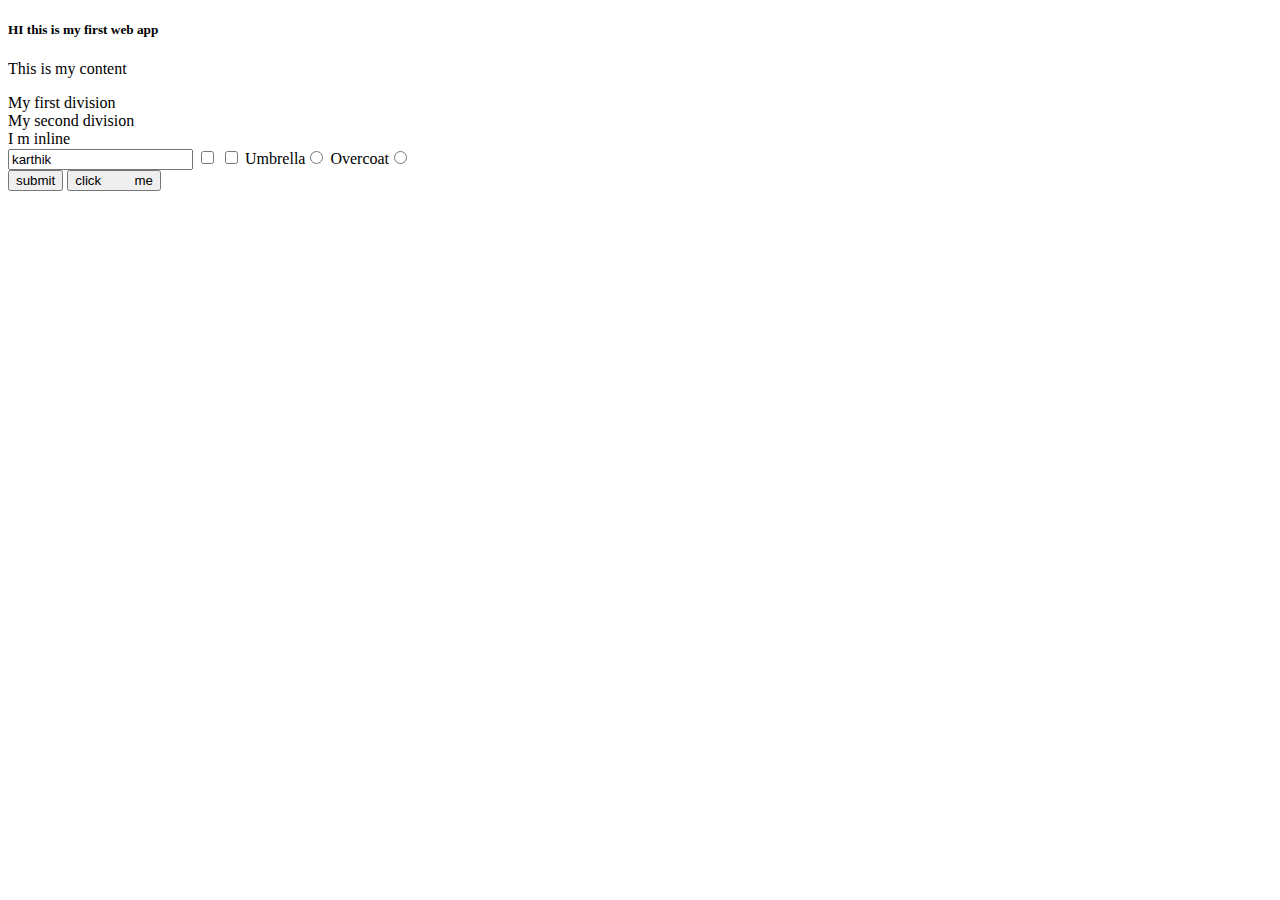
<file: Web design/index.html>
<!DOCTYPE html>
<html lang="en">
<head>
    <meta charset="UTF-8">
    <meta name="viewport" content="width=device-width, initial-scale=1.0">
    <meta http-equiv="X-UA-Compatible" content="ie=edge">
    <title>Document</title>
</head>
<body>
   <h5>HI this is my first web app</h5> 
   <p>This is my content</p>
   <div>My first division</div>
   <div>My second division</div><span>I m </span>
   <span>inline</span>
   <form>
       <input name="username" type="text" id="my-input" class="input" placeholder="Name" value="karthik" >
       <input type="checkbox" name="mycheck" id="check-1">
       <input type="checkbox" name="mycheck" id="check-2">
       <label for="umbrella">Umbrella</label><input type="radio" id="umbrella" name="myradio" value="umbrella">
       <label for="overcoat">Overcoat</label><input type="radio" id="overcoat" name="myradio" value="overcoat">
       <br>
       <input type="button"value="submit">
       <button  type="submit">click &nbsp;&nbsp;&nbsp;&nbsp;&nbsp;&nbsp;&nbsp; me</button>
   </form>
</body>
</html>
</file>
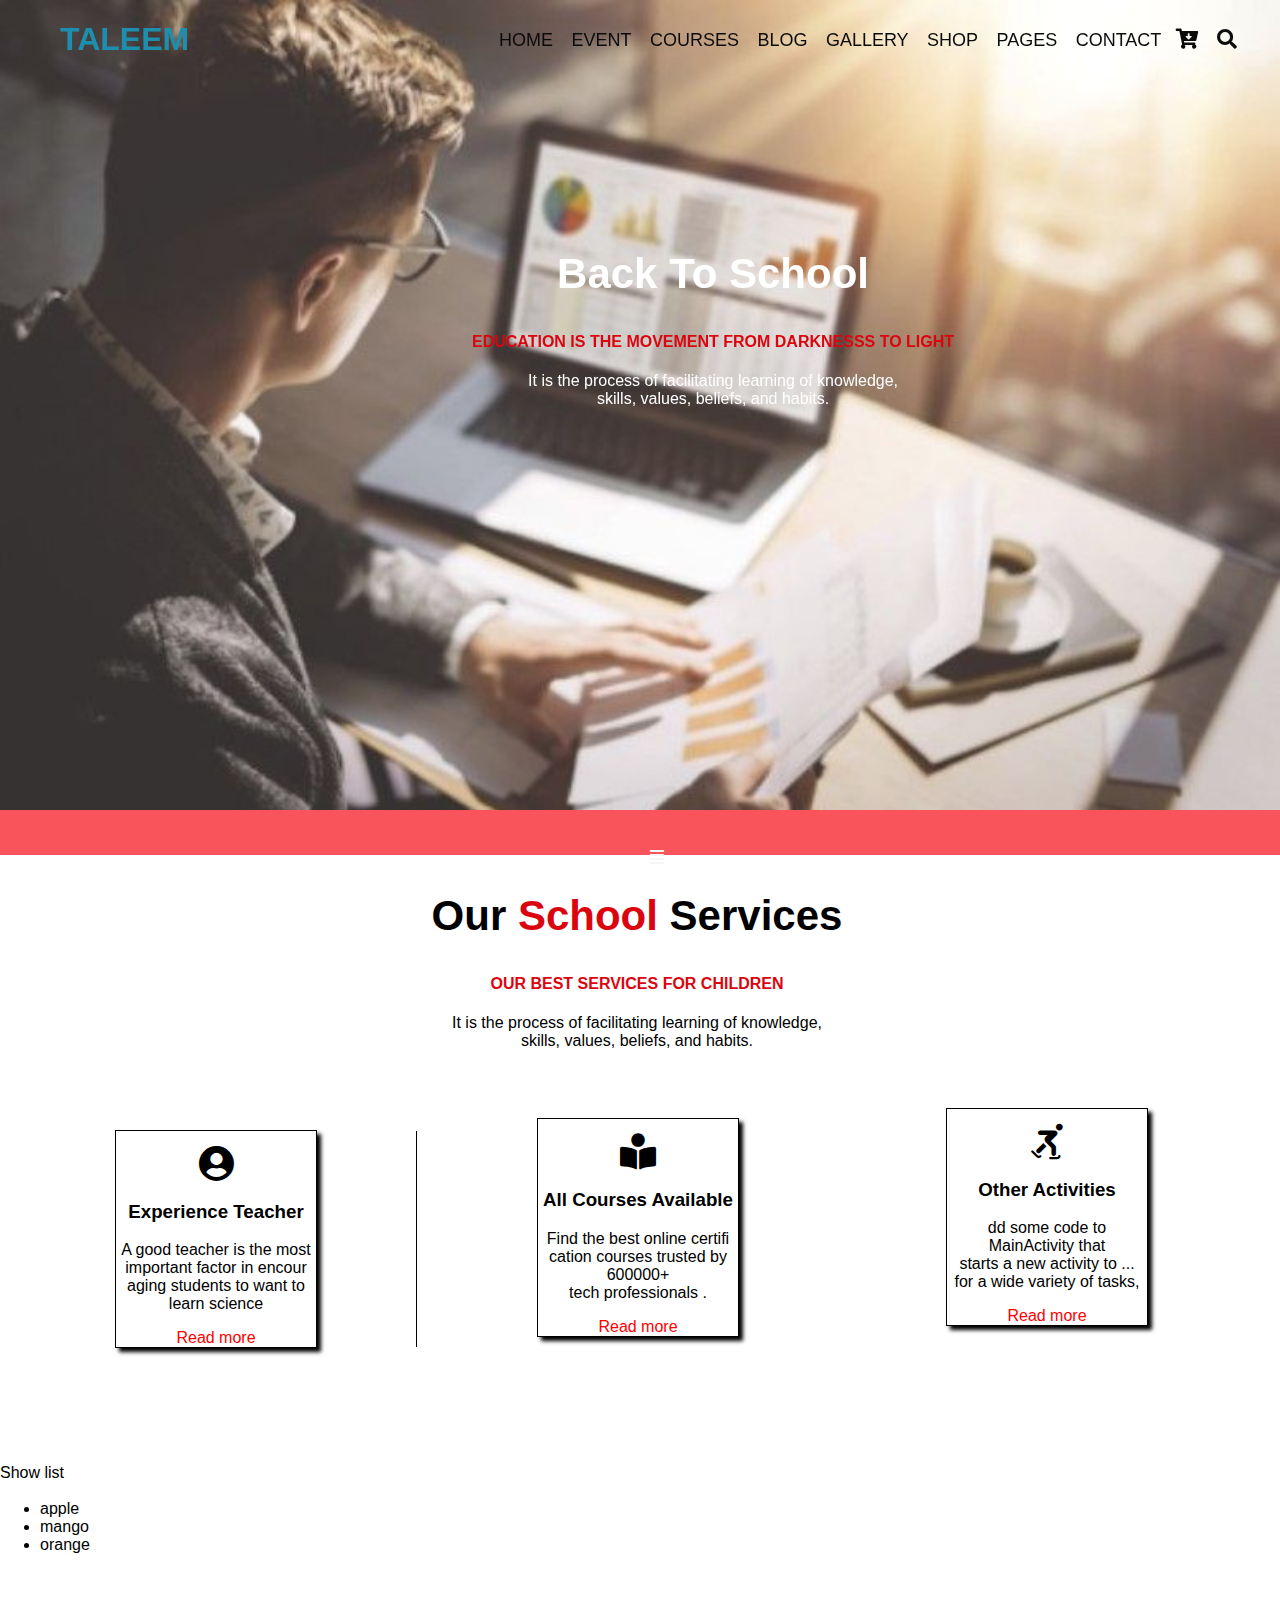
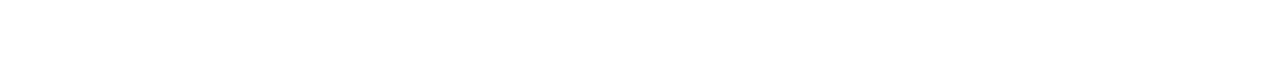
<file: Web design/Assignment.html>
<!DOCTYPE html>
<html lang="en">

<head>
    <meta charset="UTF-8">
    <meta name="viewport" content="width=device-width, initial-scale=1.0">
    <meta http-equiv="X-UA-Compatible" content="ie=edge">
    <title>Assignment Document</title>
    <link rel="stylesheet" href="./newstyle.css">
    <link rel="stylesheet" href="./fontawesome/css/fontawesome.min.css">
    <link rel="stylesheet" href="./fontawesome/css/all.min.css">
</head>

<body>

    <div class="wrapper">

        <div class="nav">
            <div class="logo">

                <h1>Taleem</h1>
            </div>
            <div class="list">
                <div class="item-list">
                    <a href="">Home</a>
                    <a href="//">event</a>
                    <a href="#">courses</a>
                    <a href="">blog</a>
                    <a href="">gallery</a>
                    <a href="">shop</a>
                    <a href="">pages</a>
                    <a href="">Contact</a>
                    <i id="far" class="fas fa-cart-arrow-down"></i>&nbsp;&nbsp;&nbsp;

                    <i id="far" class="far fa-search"></i>
                </div>
            </div>
        </div>
     <div class="menu">
        <h2>Back To School</h2>
        <h4>education is the movement from darknesss to light</h4>

        <p>
            It is the process of facilitating learning of knowledge,<br> skills, values, beliefs, and habits.
        </p>

    </div>

    </div>
    <div class="icon">

        <i class="far fa-align-justify" id="fluid"></i>
    </div>

    <div class="school">
        <h2>Our <span>School</span> Services</h2>
        <h4>our best services for children</h4>
        <p>It is the process of facilitating learning of knowledge,<br> skills, values, beliefs, and habits. </p>
    </div>

    <div class="link" style="text-align: center;">
        <div class="link1">
            <i id="hello" class="fas fa-user-circle"></i><br>
            <h3>Experience Teacher</h3>
            
            <p>A good teacher is the most <br>important factor in encour<br>aging students to want to learn science</p>
                <a href="# ">Read more</a>
        </div>
        <div class="link1">
            <i id="hello" class="fas fa-book-reader"></i><br>
            <h3>All Courses Available</h3>
            <p>Find the best online certifi<br>cation courses trusted by 600000+<br> tech professionals . </p>
            <a href="# ">Read more</a>
        </div>
        <div class="link1">
            <i id="hello" class="fas fa-skating"></i><br>
            <h3>Other Activities</h3>
            <p>dd some code to MainActivity that<br> starts a new activity to ... <br>for a wide variety of tasks,</p>
            <a href="# " style="text-align: center;">Read more</a>
        </div>
    </div>
    <div class="dropdown-wrapper" style="position: relative;">
       <div>Show list</div> 
       <div class="list-items" style="position: absolute;top:20px;left:0;">
           <ul>
               <li>apple</li>
               <li>mango</li>
               <li>orange</li>
           </ul>
       </div>
    </div>

</body>

</html>
</file>
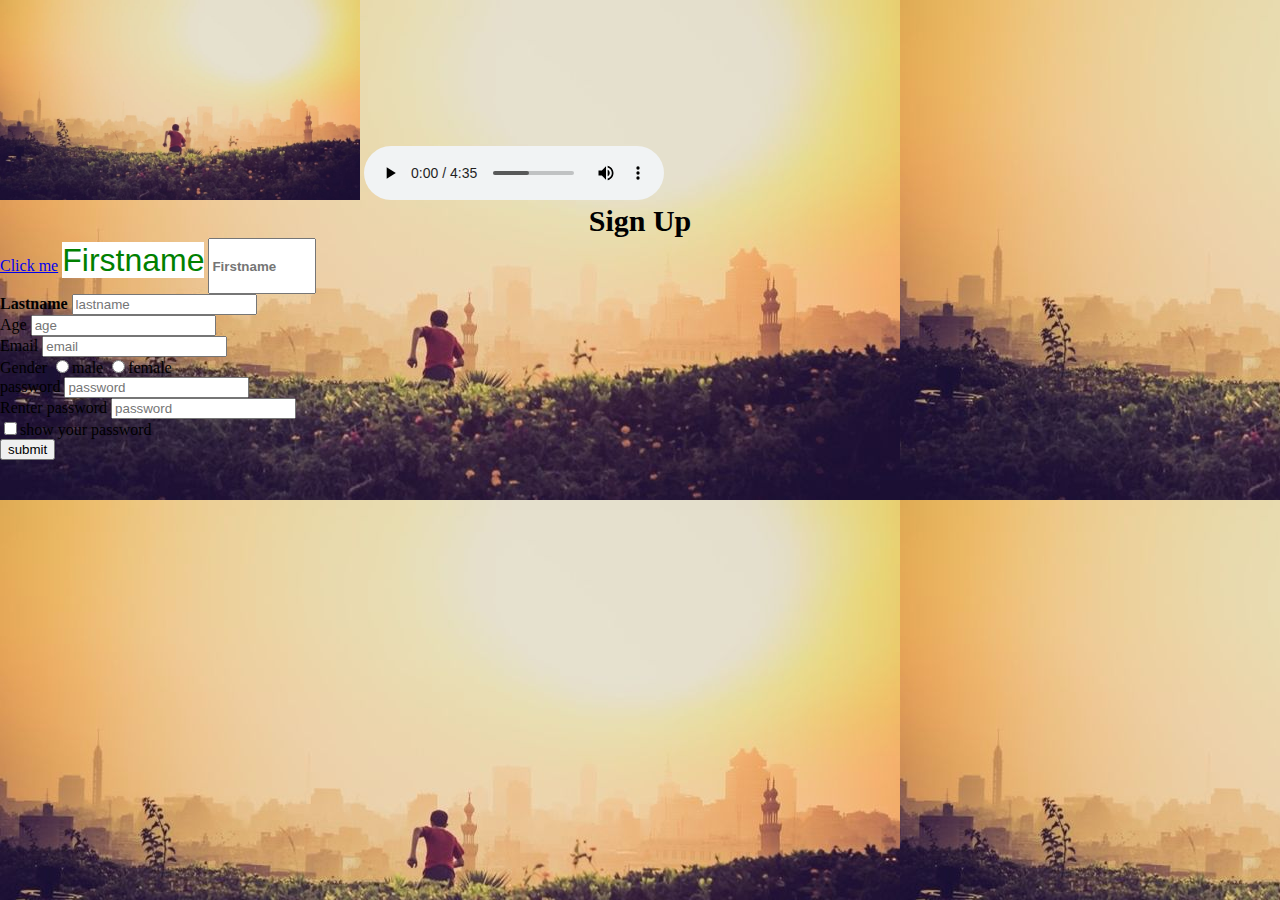
<file: Web design/form.html>
<!DOCTYPE html>
<html lang="en">
<head>
    <meta charset="UTF-8">
    <meta name="viewport" content="width=device-width, initial-scale=1.0">
    <meta http-equiv="X-UA-Compatible" content="ie=edge">
    <title>Sign Up</title>
    <sytle>
        
    </sytle>
    <script></script>
</head>
<body style="background-image: url('./download.jpg');height: 100vh;margin:0;width: 90vw;">
    <img src="./download.jpg"  height="200px">
    <audio controls>
        <source src="./3 Sihimuthu.MP3" type="audio/mp3"></source>
    </audio>
    <div style="text-align: center;font-size: 30px;font-weight: bold;width: 100vw;">Sign Up</div>
    <form>
        <a href="www.google.com" target="_blank">Click me</a>
<label for ="fname" style="color: green;background-color: white;font-family: Arial, Helvetica, sans-serif;font-size: 32px;">Firstname</label>
<input type="text" style="width:100px;height:50px;font-weight:bold" id="fname" class="name" placeholder="Firstname" ><br/>
<label for ="lname"><strong>Lastname</strong></label>
<input type="text" id="lname" class="lname" placeholder="lastname" ><br/>
<label for="age">Age</label>
<input type="number" id="age" class="age" placeholder="age" value="age" ><br/>
<label for="email" >Email</label>
<input type="text" id="email" class="email" placeholder="email" ><br/>
<label for="gender">Gender</label>
<input type="radio" id="male"  name="myradio" class="radio" placeholder="radio" >male
<input type="radio" id="female"  name="myradio" class="radio" placeholder="radio" >female<br/>
<label for="password">password</label>
<input type="password" id="password" name="pwd" class="pwd" placeholder="password"><br/>
<label for="repassword">Renter password</label>
<input type="password" id="repassword" name="repwd" class="pwd" placeholder="password"><br/>
<input type="checkbox" id="check" name="checked" >show your password<br/>
<input type="button" value="submit">
</form>
<script></script>
</body>
</html>
</file>
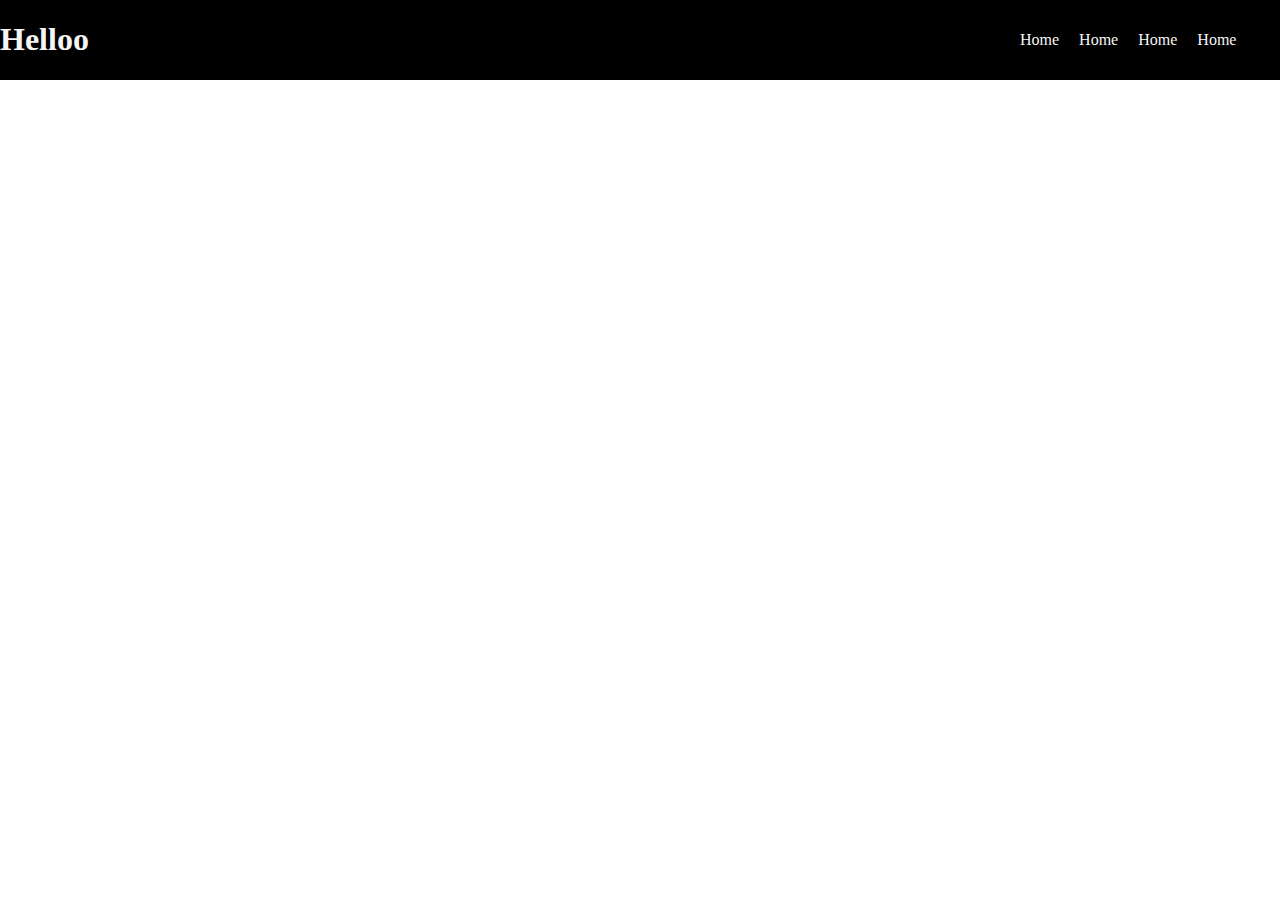
<file: Web design/new.html>
<!DOCTYPE html>
<html lang="en">

<head>
    <meta charset="UTF-8">
    <meta name="viewport" content="width=device-width, initial-scale=1.0">
    <meta http-equiv="X-UA-Compatible" content="ie=edge">
    <title>Document</title>
    <style>
        body {
            margin: 0;
            padding: 0;
        }

        .wrapper {
            width: 100%;
            height: 100vh;
        }

        .navbar {
            width: 100%;
            position: relative;
            display: flex;
            background: black;
        }

        .logo {
            display: flex;
            width: 30%;
        }

        .logo h1 {
            color: whitesmoke;
        }

        .list {
            display: flex;
            width: 25%;
            line-height: 47px;
            right: 0;
            position: absolute;
        }

        .list ul li {
            color: whitesmoke;
            list-style: none;
            text-decoration: none;
            float: left;
            margin-left: 20px;

        }
    </style>
</head>

<body>
    <div class="wrapper">
        <div class="navbar">
            <div class="logo">
                <h1>Helloo</h1>
            </div>
            <div class="list">
                <ul>
                    <li>Home</li>
                    <li>Home</li>
                    <li>Home</li>
                    <li>Home</li>
                </ul>
            </div>

        </div>
    </div>

</body>

</html>
</file>
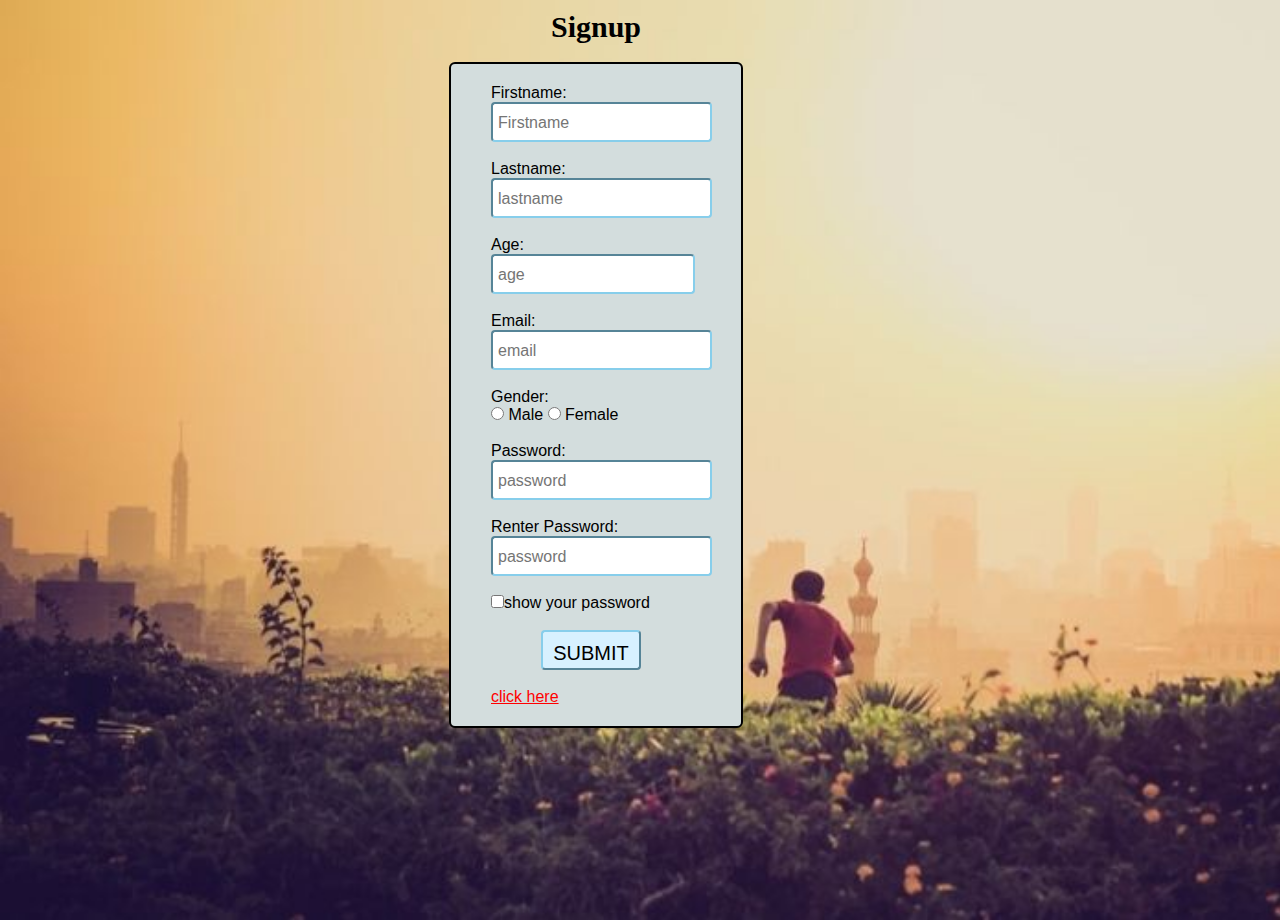
<file: Web design/Newform.html>
<!DOCTYPE html>
<html lang="en">
<head>
    <meta charset="UTF-8">
    <meta name="viewport" content="width=device-width, initial-scale=1.0">
    <meta http-equiv="X-UA-Compatible" content="ie=edge">
    <title>Login</title>
    <style>
    body{
        margin:0 auto;
        background-color: white;
        padding:10px 20px 10px 20px;
        height:100vh;
        width:100vw;
    }
   form{
       margin:0 auto;
       padding:20px 40px 20px 40px;
       font-family: Arial, Helvetica, sans-serif;
       width: 210px;
       border: 2px solid black;
       border-radius: 6px;
       background-color: rgb(211, 221, 221);
       cursor: pointer;

   }
   input{
    
    border-color: skyblue;
    border-radius:4px;
    padding: 10px 5px 8px 5px;
  font-family: Arial, Helvetica, sans-serif;
  margin: 0;
  

   }
   #check{

    
margin-left:50px;
}

    </style>
</head>
<body style="background-image: url('./download.jpg');height: 100vh;margin:0;width: 90vw;background-size: cover;">
        <div style="font-size: 30px;font-weight: bold; text-align:center;" >Signup</div><br>
   
  <form >
           
        

<label for ="fname" title="hello" style="font-size: 16px;" >Firstname:</label><br>
<input type="text" style="font-size: 16px"; id="fname" class="name" placeholder="Firstname" minlength="4" maxlength="8" ><br><br/>

<label for ="lname"style="font-size: 16px;">Lastname:</label><br/>
<input type="text" style="font-size: 16px;" id="lname" class="lname" placeholder="lastname" minlength="4" maxlength="10"><br><br>

<label for="age" style="font-size: 16px; text-align:center;" >Age:</label><br/>
<input type="number" min="10" max="30" style="font-size: 16px;width:190px";id="age" class="age"  placeholder="age" value="age" ><br><br/>

<label for="email"style="font-size: 16px;" >Email:</label><br>
<input type="text"style="font-size: 16px;" id="email" class="email" placeholder="email" ><br><br/>

<label for="gender"style="font-size: 16px;">Gender:</label><br>
<input type="radio" id="male"  name="myradio" class="radio" placeholder="radio" >
<label for="male">Male</label>
<input type="radio" id="female"  name="myradio" class="radio" placeholder="radio" >
<label for="female">Female</label><br><br/>


<label for="password"style="font-size: 16px;">Password:</label><br>
<input type="password" style="font-size: 16px;" id="password" name="pwd" class="pwd" placeholder="password"><br><br/>

<label for="repassword"style="font-size: 16px;">Renter Password:</label><br>
<input type="password"style="font-size: 16px;" id="repassword" name="repwd" class="pwd" placeholder="password"><br><br/>

<input type="checkbox"id="event-list"  name="checked" ><label for="event-list">show your password</label><br/><br>

<input type="button" id="check"  style="background-color:rgb(215, 241, 255);height:40px;width:100px;font-size: 20px;font-family:Arial, Helvetica, sans-serif;text-transform: uppercase"value="submit">

<br><br>
<a href="https:www.facebook.com" style="font-family: Arial, Helvetica, sans-serif;float:top;color:red">click here</a>

</form>

</body>
</html>
</file>
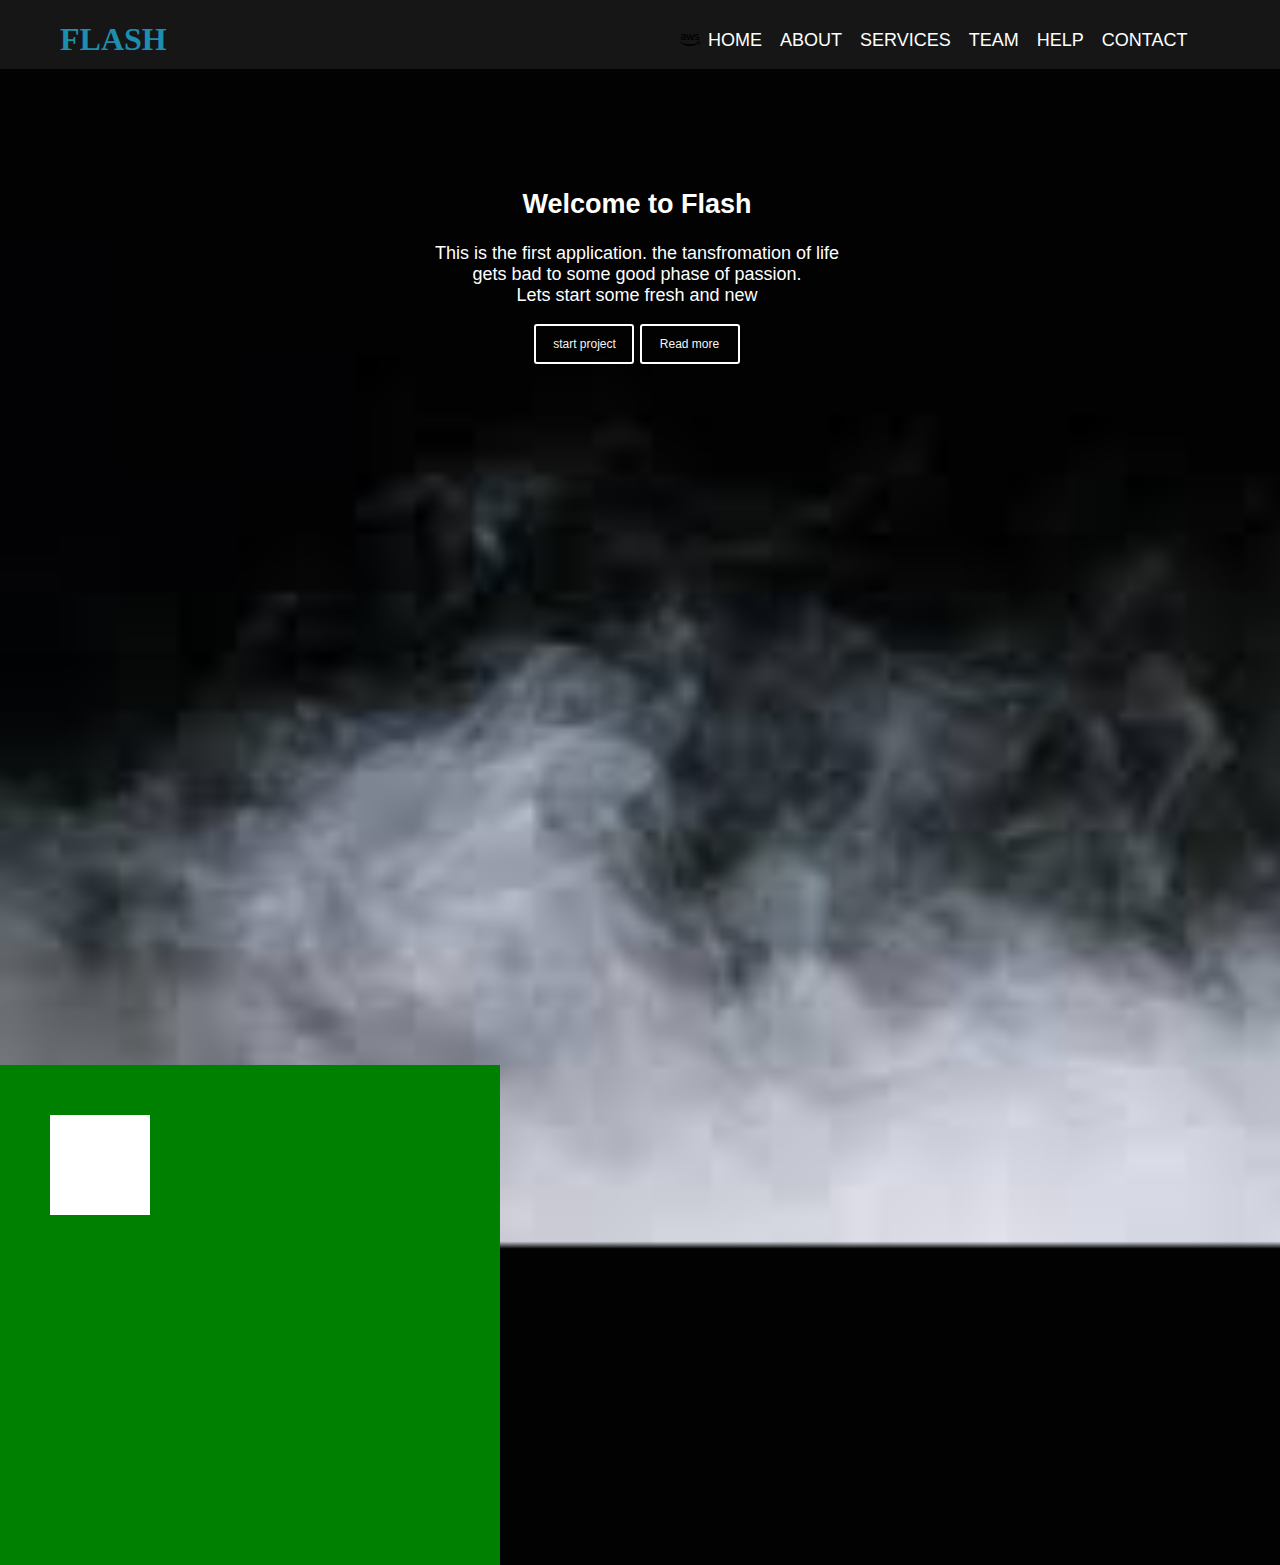
<file: Web design/NwUI.html>
<!DOCTYPE html>
<html lang="en">

<head>
    <meta charset="UTF-8">
    <meta name="viewport" content="width=device-width, initial-scale=1.0">
    <meta http-equiv="X-UA-Compatible" content="ie=edge">
    <title>Flash</title>
    <link rel="stylesheet" href="./style.css"/>
    <!-- <link rel="stylesheet" href="http://maxcdn.bootstrapcdn.com/font-awesome/latest/css/font-awesome.min.css"> -->
   <link rel="stylesheet" href="./fontawesome/css/fontawesome.min.css">
   <link rel="stylesheet" href="./fontawesome/css/all.min.css">
</head>

<body>
    <div class="wrapper">
        <div class="nav">
            <div class="logo">
                <h1><b>FLASH</b></h1>
            </div>
            <div class="list">
                <div class="item-list">
                        <!-- <i class="fa fa-user"></i> -->
                        <i class="fab fa-aws"></i>
                    <a href="">Home</a>
                    <a href="//">About</a>
                    <a href="https:www.facebook.com">Services</a>
                    <a href="www.facebook.com">Team</a>
                    <a href="www.facebook.com">Help</a>
                    <a href="www.facebook.com">Contact</a>
                </div>
            </div>

        </div>

        <div class="menu">
            <h2 title="hello"><b>Welcome to Flash</b></h2>
            <p> This is the first application. the tansfromation of life<br> gets bad to some good phase of passion.<br>
                Lets start some fresh and new </p>
            <input type="button" id="button" class="event" value="start project">
            <input type="button" id="button" class="event" value="Read more">
        </div>

    </div>
    <div class="pos-relative">
      <div class="pos-absolute"></div>
    </div>
   <script src="fontawesome/js/fontawesome.min.js"></script>
</body>

</html>
</file>
<file: Web design/newstyle.css>
body {
  margin: 0;
  padding: 0;
  font-family: sans-serif;
}

.wrapper {
  width: 100%;
  height: 90vh;
  background-image: url("education2.jpg");
  background-size: cover;
  margin: 0;
  padding: 0;
}

.nav {
  background-color: #161616;
  width: 100%;
  margin: 0 auto;

  height: 69px;
  position: fixed;
  top: 0;
  left: 0;
  background: transparent;
}
.icon {
  height: 45px;
  margin: 0;
  padding: 0;
  width: 100%;
  background-color: #f9545b;
}

.logo {
  float: left;
  margin-left: 60px;
}

.logo h1 {
  color: #1d8ead;
  font-family: inherit;
  text-transform: uppercase;
}

.list {
  margin-left: 260px;
}

.item-list {
  margin-left: 235px;
}

.item-list a {
  line-height: 80px;

  font-family: Arial;
  color: rgb(12, 11, 12);
  text-decoration: none;
  font-size: 18px;
  text-align: center;
  padding: 2px 10px 2px 4px;
  text-transform: uppercase;
}

#button:hover {
  background-color: white;
  color: black;
}

a:hover {
  color: aqua;
}

.menu {
  position: absolute;

  height: 30px;
  left: 468px;
  text-align: center;
  margin-top: 213px;
  padding: 2px 10px 2px 4px;
  font-family: Arial;
  float: center;
}

.school {
  text-align: center;
  margin-top: 0px;
  padding: 2px 10px 2px 4px;
  font-family: Arial;
}

#far {
  font-weight: 1000;
  color: rgb(12, 11, 12);
  font-size: 20px;
}
.menu h2 {
  font-size: 42px;
  font-family: sans-serif;
  color: #fff;
}
h2 {
  font-size: 42px;
  font-family: sans-serif;
  color: black;
}
h4 {
  text-transform: uppercase;
  font-size: 16px;
  color: #db0510;
}

#fluid {
  font-weight: 900;
  position: absolute;
  text-align: center;
  left: 650px;
  color: whitesmoke;
  bottom: 35px;
}
#hello {
  font-weight: 1300;
  margin-top: 15px;
  font-size: 36px;
}
.link {
  margin: 0;
  padding: 0;
  height: 44vh;
}
/* .link1 {
  position: relative;
  border: 1px solid black;
  width: 200px;
  left: 115px;
  height: 220px;
  top: 62px;
  -moz-box-shadow: 4px 4px 4px black;
  -webkit-box-shadow: 4px 4px 4px black;
  box-shadow: 4px 4px 4px black;
}
.link {
    cursor: pointer;
    background: #00000050;
}
.link2 {
  position: relative;
  border: 1px solid black;
  width: 200px;
  left: 537px;
  top: -168px;
  height: 225px;
  -moz-box-shadow: 4px 4px 4px black;
  -webkit-box-shadow: 4px 4px 4px black;
  box-shadow: 4px 4px 4px black;
}
.link3 {
  position: relative;
  border: 1px solid black;
  width: 200px;
  left: 946px;
  top: -397px;
  height: 225px;
  -moz-box-shadow: 4px 4px 4px black;
  -webkit-box-shadow: 4px 4px 4px black;
  box-shadow: 4px 4px 4px black;
} */
 .link1 {
  position: relative;
  border: 1px solid black;
  width: 200px;
  top: 62px;
  -moz-box-shadow: 4px 4px 4px black;
  -webkit-box-shadow: 4px 4px 4px black;
  box-shadow: 4px 4px 4px black;
}
.link1:first-child{
    
  left: 115px;
  top: 62px;
}
.link1:nth-child(2){
    
  top: -168px;
  left: 537px;
}
.link1:last-child{
    
  left: 946px;
  top: -397px;
}
.link1:first-child::after{
    content: "";
    position: absolute;
    left: 300px;
    top: 0;
    width: 1px;
    height: 100%;
    background: #000;
    
}
span {
  color: #db0510;
}

.link a {
  text-decoration: none;
  color: red;
}
.link a:hover {
  color: aqua;
  text-decoration: underline;
}
.menu p {
  color: #ffff;
}
.input-text:hover{
background: green;
}
.input-text:active{
    background: blue;
}
.input-text:focus{
    background: yellow;
}
.hi:hover{
    background-color: grey;
    display: block;
}
.list-items{
    /* display:none; */
    width: 0px;
    background: gray;
}
.dropdown-wrapper{
    height: 200px;
}
 .list-items:hover{
    width: 100px;
  display: block;
  transition:width 2s;  
  -webkit-transition: width 2s;
}
</file>
<file: Web design/style.css>
body {
    margin: 0;
    padding: 0;
    background-image: url('images (2).jpg');
    background-size: cover;
    height: 120vh;
}

.wrapper {
    width: 100%;
    height: 100vh;
}


.nav {
    background-color: #161616;
    width: 100%;
    margin: 0 auto;
    /* float: left; */
    /* padding: 20px 0px 13px 3px; */
    height: 69px;
    position: fixed;
    top: 0;
    left: 0;
}

.logo {
    float: left;
    margin-left: 60px;
}

.logo h1 {
    color: #1d8ead;
    font-family: inherit;
}

.list {
    float: center;
    margin-left: 260px;
}

.item-list {
    margin-left: 420px;

}

.item-list a {
    line-height: 80px;
    /* float: left; */
    font-family: Arial;
    color: white;
    text-decoration: none;
    font-size: 18px;
    text-align: center;
    padding: 2px 10px 2px 4px;
    text-transform: uppercase;
}

#button:hover {
    background-color: white;
    color: black;
}

a:hover {
    color: aqua;
}

.menu {
    text-align: center;
    color: white;
    margin-top: 165px;
    padding: 2px 10px 2px 4px;
    font-family: Arial;
    font-size: 18px;
}

#button {
    font-family: Arial, Helvetica, sans-serif;
    font-size: 12px;
    width: 100px;
    height: 40px;
    /* background-color: #161616; */
    color: whitesmoke;
    border-radius: 3px;
    background-color: transparent;
    border: 2px solid white;
}
.pos-relative{
    position: relative;
    width: 500px;
    height: 500px;
    background: green;
}
.pos-absolute{
    position: absolute;
    top: 50px;
    left: 50px;
    background: #fff;
    width: 100px;
    height: 100px;
}
</file>
